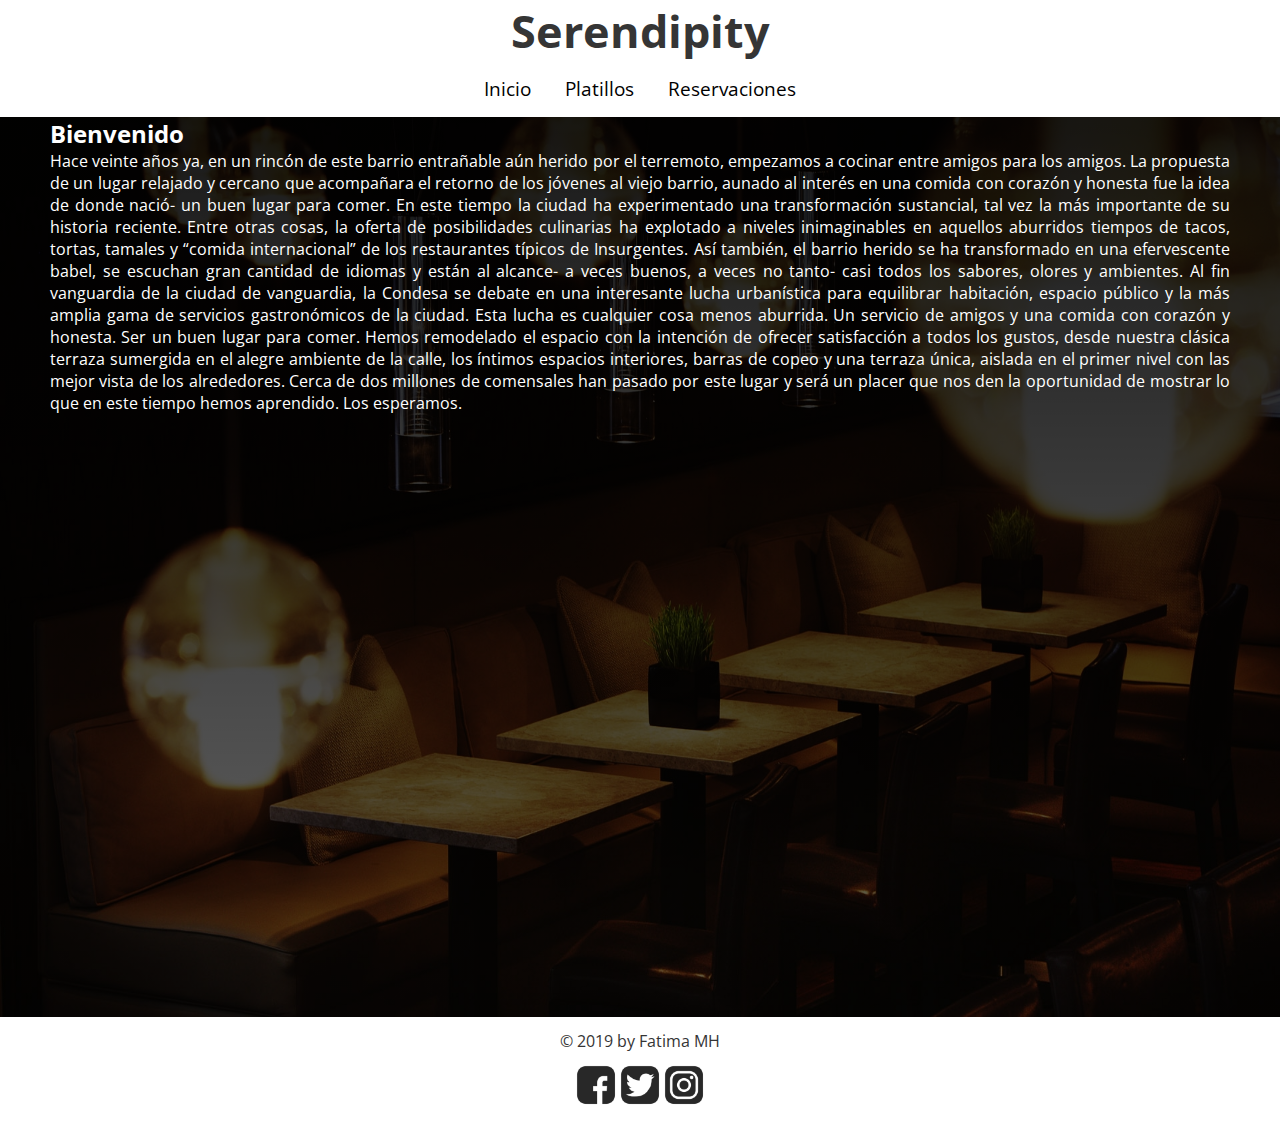
<file: index.html>
<!DOCTYPE html>
<html>
<head>
	<title>Inicio</title>
	<meta 
		name="viewport" 
		content="width=device-width,
				user-scalable=no,
				initial-scale=1.0,
				maximum-scale=1.0,
				minimum-scale=1.0"
	>
	<link href="https://fonts.googleapis.com/css?family=Open+Sans:300,400,700,800&display=swap" rel="stylesheet">
	<link rel="stylesheet" type="text/css" media="screen" href="css/estilos.css">
</head>
<body>
	<header>
		<h1>Serendipity</h1>
		<nav>
			<ol>
				<li><a href="#">Inicio</a></li>
				<li><a href="platillos.html">Platillos</a></li>
				<li><a href="reservaciones.html">Reservaciones</a></li>
			</ol>
		</nav>
	</header>
	<!--la class es para que se apliquen los estilos-->
	<section class="background-section">
		<article>
			<h2>Bienvenido</h2>
			<p>
				Hace veinte años ya, en un rincón de este barrio entrañable aún herido por el terremoto, empezamos a cocinar entre amigos para los amigos.
				La propuesta de un lugar relajado y cercano que acompañara el retorno de los jóvenes al viejo barrio, aunado al interés en una comida con corazón y honesta fue la idea de donde nació- un buen lugar para comer.
				En este tiempo la ciudad ha experimentado una transformación sustancial, tal vez la más importante de su historia reciente. Entre otras cosas, la oferta de posibilidades culinarias ha explotado a niveles inimaginables en aquellos aburridos tiempos de tacos, tortas, tamales y “comida internacional” de los restaurantes típicos de Insurgentes. Así también, el barrio herido se ha transformado en una efervescente babel, se escuchan gran cantidad de idiomas y están al alcance- a veces buenos, a veces no tanto- casi todos los sabores, olores y ambientes.
				Al fin vanguardia de la ciudad de vanguardia, la Condesa se debate en una interesante lucha urbanística para equilibrar habitación, espacio público y la más amplia gama de servicios gastronómicos de la ciudad. Esta lucha es cualquier cosa menos aburrida.
				Un servicio de amigos y una comida con corazón y honesta. Ser un buen lugar para comer. Hemos remodelado el espacio con la intención de ofrecer satisfacción a todos los gustos, desde nuestra clásica terraza sumergida en el alegre ambiente de la calle, los íntimos espacios interiores, barras de copeo y una terraza única, aislada en el primer nivel con las mejor vista de los alrededores.
				Cerca de dos millones de comensales han pasado por este lugar y será un placer que nos den la oportunidad de mostrar lo que en este tiempo hemos aprendido. Los esperamos.
			</p>
		</article>
	</section>
	<footer>
		<p>© 2019 by Fatima MH</p>
		<p>
			<a href="https://www.facebook.com" target="_BLANK"><img src="img/facebook.png" height="40px" width="40px"></a>
			<a href="https://www.twitter.com" target="_BLANK"><img src="img/twitter.png" height="40px" width="40px"></a>
			<a href="https://www.instagram.com" target="_BLANK"><img src="img/instagram.png" height="40px" width="40px"></a>
		</p>
	</footer>
</body>
</html>
</file>
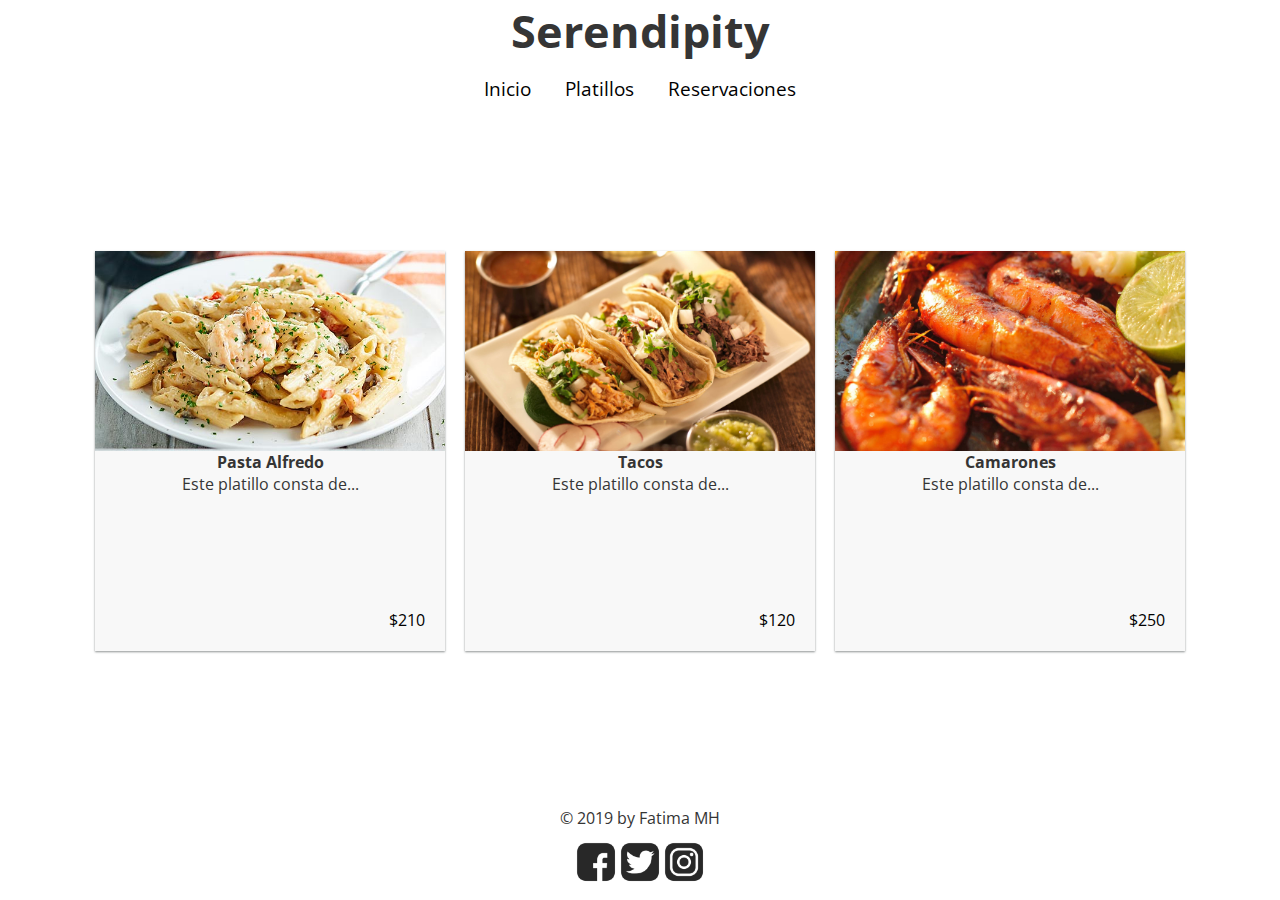
<file: platillos.html>
<!DOCTYPE html>
<html>
<head>
	<title>Platillos</title>
	<meta 
		name="viewport" 
		content="width=device-width,
				user-scalable=no,
				initial-scale=1.0,
				maximum-scale=1.0,
				minimum-scale=1.0"
	>
	<link href="https://fonts.googleapis.com/css?family=Open+Sans:300,400,700,800&display=swap" rel="stylesheet">
	<link rel="stylesheet" type="text/css" media="screen" href="css/estilos.css">
</head>
<body>
	<header>
		<h1>Serendipity</h1>
		<nav>
			<ol>
				<li><a href="index.html">Inicio</a></li>
				<li><a href="#">Platillos</a></li>
				<li><a href="reservaciones.html">Reservaciones</a></li>
			</ol>
		</nav>
	</header>
	<section class="section">
		<article>
			<div class="card-container">
				<div class="card">
					<img src="img/pasta.jpg" class="card-img">
					<h2 class="card-title">Pasta Alfredo</h2>
					<p class="card-text">Este platillo consta de...</p>
					<p class="price">$210</p>
				</div>
				<div class="card">
					<img src="img/tacos.jpg" class="card-img">
					<h2 class="card-title">Tacos</h2>
					<p class="card-text">Este platillo consta de...</p>
					<p class="price">$120</p>
				</div>
				<div class="card">
					<img src="img/camarones.jpg" class="card-img">
					<h2 class="card-title">Camarones</h2>
					<p class="card-text">Este platillo consta de...</p>
					<p class="price">$250</p>
				</div>
			</div>
		</article>
	</section>
	<footer>
		<p>© 2019 by Fatima MH</p>
		<p>
			<a href="https://www.facebook.com" target="_BLANK"><img src="img/facebook.png" height="40px" width="40px"></a>
			<a href="https://www.twitter.com" target="_BLANK"><img src="img/twitter.png" height="40px" width="40px"></a>
			<a href="https://www.instagram.com" target="_BLANK"><img src="img/instagram.png" height="40px" width="40px"></a>
		</p>
	</footer>
</body>
</html>
</file>
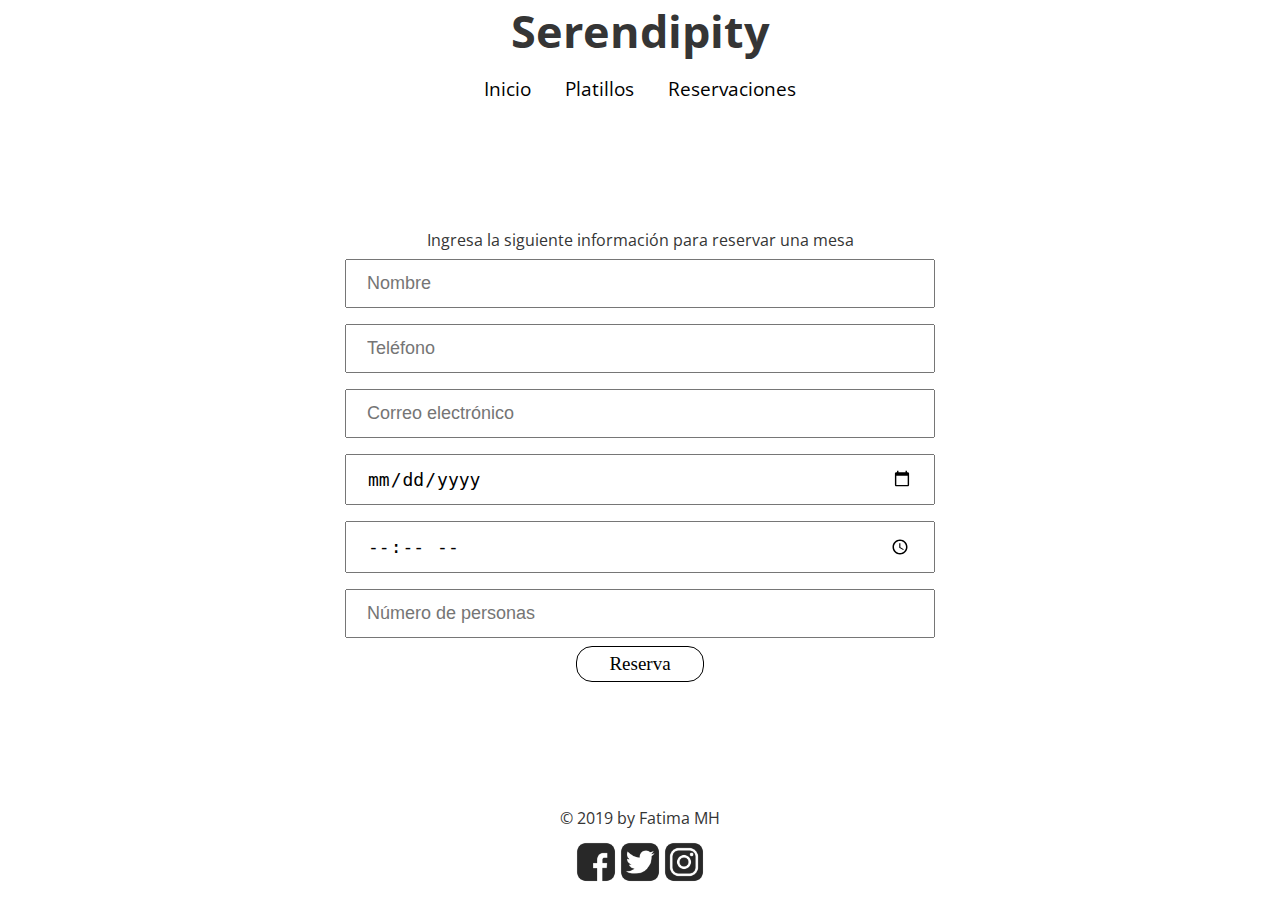
<file: reservaciones.html>
<!DOCTYPE html>
<html>
<head>
	<title>Reservaciones</title>
	<meta 
		name="viewport" 
		content="width=device-width,
				user-scalable=no,
				initial-scale=1.0,
				maximum-scale=1.0,
				minimum-scale=1.0"
	>
	<link href="https://fonts.googleapis.com/css?family=Open+Sans:300,400,700,800&display=swap" rel="stylesheet">
	<link rel="stylesheet" type="text/css" media="screen" href="css/estilos.css">
</head>
<body>
	<header>
		<h1>Serendipity</h1>
		<nav>
			<ol>
				<li><a href="index.html">Inicio</a></li>
				<li><a href="platillos.html">Platillos</a></li>
				<li><a href="#">Reservaciones</a></li>
			</ol>
		</nav>
	</header>
	<section class="section">
		<article>
			<p>Ingresa la siguiente información para reservar una mesa</p>
			<form class="form">
				<p><input type="text" placeholder="Nombre"></p>
				<p><input type="text" placeholder="Teléfono"></p>
				<p><input type="text" placeholder="Correo electrónico"></p>
				<p><input type="date" placeholder="Fecha de reservación"></p>
				<p><input type="time" placeholder="Hora de reservación"></p>
				<p><input type="number" min="1" max="10" maxlength = "1" placeholder="Número de personas"></p>
			</form>
		</article>

		<div class="boton">
			<a href="index.html" class="boton">Reserva</a>
		</div>

	</section>

	<footer>
		<p>© 2019 by Fatima MH</p>
		<p>
			<a href="https://www.facebook.com" target="_BLANK"><img src="img/facebook.png" height="40px" width="40px"></a>
			<a href="https://www.twitter.com" target="_BLANK"><img src="img/twitter.png" height="40px" width="40px"></a>
			<a href="https://www.instagram.com" target="_BLANK"><img src="img/instagram.png" height="40px" width="40px"></a>
		</p>
	</footer>
</body>
</html>
</file>
<file: css/estilos.css>
* {
    margin: 0;
    padding: 0;
    box-sizing: border-box;
}


body {
	display: flex;
	color: rgb(53, 53, 53); /*Color del texto*/
	flex-wrap: wrap; /* Cada elemento ocupa una linea*/	
	font-size: 16px; /*Tamaño de fuente*/
	margin: 0; /* Margen del body*/
	min-height: 100vh;
	/*El tamaño del body, en este caso vh significa View High en si su tamaño era todo el tamaño de la pantalla*/
	padding: 0; /*Espacio entre elementos*/
	font-family: 'open sans';
}
header {
	background-color: white;
	text-align: center;
	width: 100%;
}
header h1 {
	font-size: 45px;
	margin-bottom: 0; /* Es el margen de abajo del h1 para que pueda haber un espacio entre el titulo y el menu*/
}
header nav ol {
	padding: 0px;
}
header nav ol li {
	display: inline-block; /* Despliega una lista (ol o ul) en horizontal*/
	list-style-type: none;
	/*Quita los números o simbolos de cada elemento de una lista ol o ul*/
	padding: 15px;
}
header nav ol li a{
	text-decoration: none;
	/*Quita el subradayado de la etiqueta a*/
	color: rgb(0, 0, 0);
	font-size: 19px;
}
header nav ol li a:hover{
	color: rgba(255, 11, 11, 0.836);
}
.section {
	align-self: center;
	height: 100%;
	padding-left: 50px;
	padding-right: 50px;
	text-align: center;
	width: 100%;
}
.background-section {
	align-self: center;
	background-image: linear-gradient(0deg, rgba(0, 0, 0, 0.6), rgba(0, 0, 0, 0.9)), url(" ../img/fondo1.jpg");
	/*el rgb es para poner  una especie de filtro*/
	background-position: 0% 0%;
	background-size: 100% 100%;
	background-repeat: no-repeat;
	color: white;
	height: 100vh;
	padding-left: 50px;
	padding-right: 50px;
	text-align: justify;
	width: 100%;
}
.card-container {
	display: flex;
	justify-content: center;
	margin-left: 10px;
	margin-right: 10px;
}
.card {
	background-color: rgb(248, 248, 248);
	box-shadow: 0px 1px 2px 0px rgba(104, 109, 109, 0.75);
	display: flex;
	flex-direction: column;
	height: 400px;
	margin-left: 10px;
	margin-right: 10px;
	margin-bottom: 10px;
	width: 350px;
}
.card:hover {
	background: rgb(236, 194, 55);
	color: rgba(5, 2, 2, 0.795);
	opacity: 0.8;
}

.card-img {
	height: 200px;
	width: 100%;
}

.card-title {
	font-size: 16px;
	text-align: center;
}
.card-text {
	padding-left: 20px;
	padding-right: 20px;
}
.price {
	color: rgb(0, 0, 0);
	margin-top: auto;
	padding: 20px;
	text-align: right;
}
.form input {
	box-sizing: border-box;
	font-size: 18px;
	margin: 8px 0;
	padding: 12px 20px;
	width: 50%;
}

 div .boton {
    display: inline-block;
    padding: 6px;
    width: 128px;
    border: 1px solid rgb(0, 0, 0);
    color: rgb(0, 0, 0);
    font-family: 'Roboto';
    font-size: 19px;
    text-align: center;
    text-decoration: none;
    /*border radius para darle la forma curveada*/
    border-radius: 16px;
}

footer {
	align-self: flex-end;
	background-color: white;
	line-height: 3;
	text-align: center;
	width: 100%;
}
footer p {
	margin-bottom: 0;
}




/*    Permite ajustar el tamaño de un lemento cuando la pantalla tenga un maximo de 800px   */

@media screen 
	and (max-height: 900px)
	and (max-width: 900px) 
{
	.background-section 
	{
        height: 100%;
	}
	.card-container
	{
		flex-flow: wrap;
	}


	.card 
	{
		margin-bottom: 50px;
		width: 100%;
	}
}
</file>
